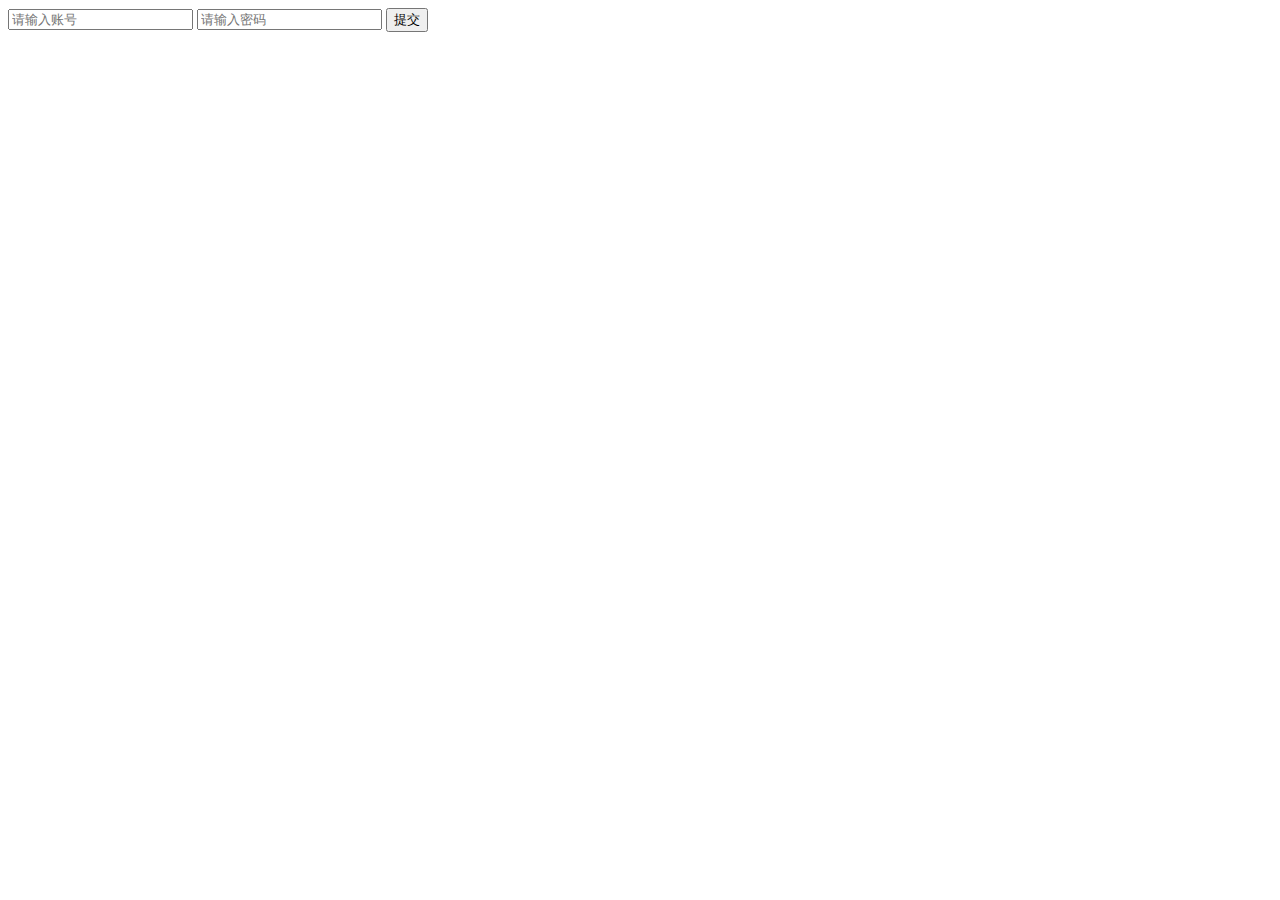
<file: src/main/resources/templates/sign.html>
<!DOCTYPE html>
<html lang="en" xmlns:th="http://www.thymeleaf.org">
<head>
    <meta charset="UTF-8">
    <title>Title</title>
</head>
<body>
<link rel="stylesheet" href="../static/css/sign.css" >
<form  method="post" class="form" th:action="@{/sign01}">
    <input type="text" name="username" placeholder="请输入账号">
    <input type="text" name="password" placeholder="请输入密码">
    <input type="submit" value="提交">
</form>
</body>
</html>
</file>
<file: src/main/resources/static/css/sign.css>
.from{
    background-color: aqua;
    margin-left: auto;
    margin-right: auto;

}
</file>
